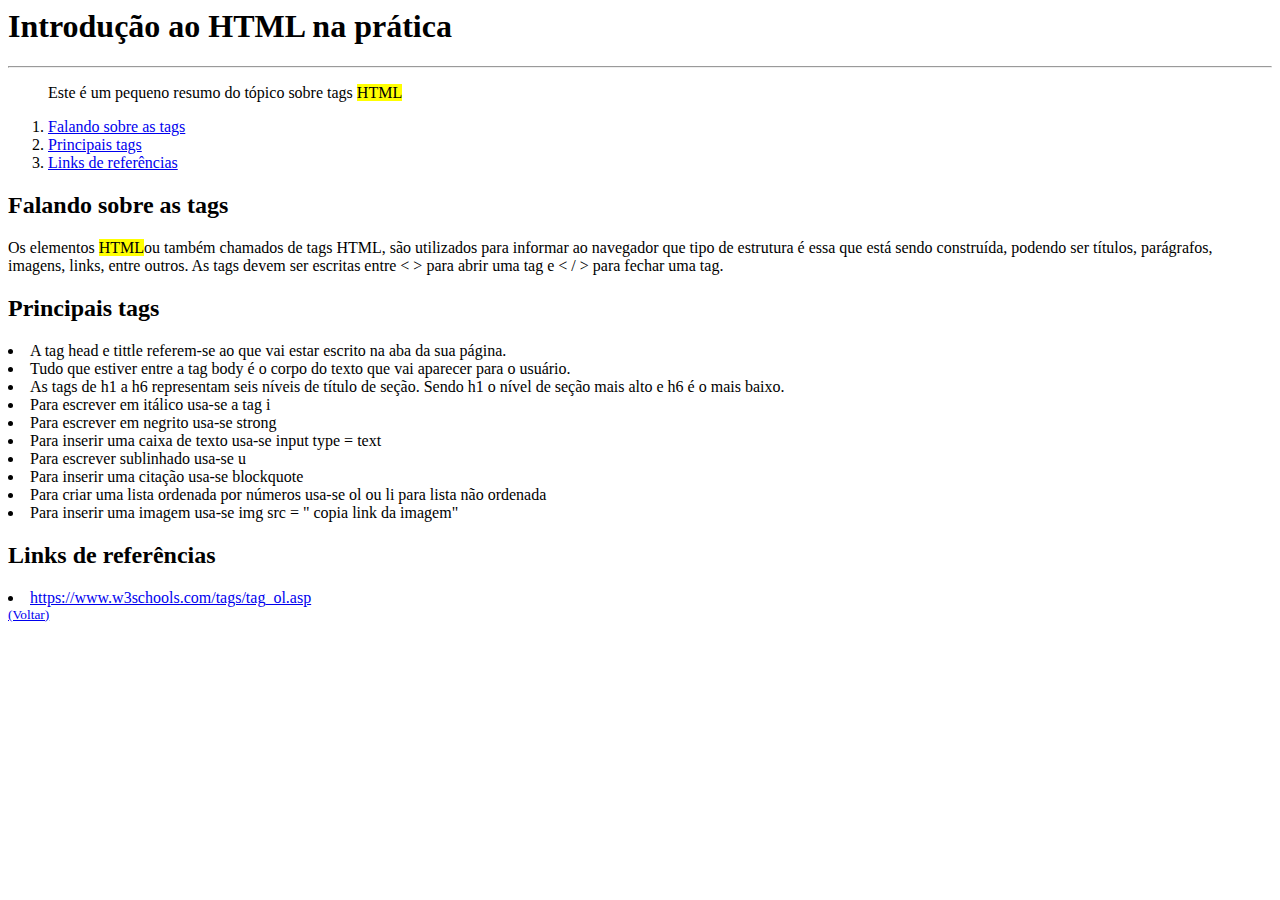
<file: index.html>
<html>
    <head>
        <title>Desafio 2 DIO HTML </title>
    </head>
    <body>
        <h1 id="inicio">Introdução ao HTML na prática</h1>
        <hr/>
        <blockquote> Este é um pequeno resumo do tópico sobre tags <mark>HTML</mark></blockquote>
        <ol>
            <li><a href="#falando">Falando sobre as tags</a></li>
            <li><a href="#principais">Principais tags</a></li>
            <li><a href="#referencias">Links de referências</a></li>
        </ol>
        <h2 id="falando">Falando sobre as tags</h2>
        <p>Os elementos <mark>HTML</mark>ou também chamados de tags HTML, são utilizados para informar ao navegador que tipo de estrutura é essa que está sendo construída, podendo ser títulos, parágrafos, imagens, links, entre outros. As tags devem ser escritas entre < > para abrir uma tag e < / > para fechar uma tag.</p>
        <h2 id="principais">Principais tags</h2>
        <li>A tag head e tittle referem-se ao que vai estar escrito na aba da sua página.</li>
        <li>Tudo que estiver entre a tag body é o corpo do texto que vai aparecer para o usuário.</li>
        <li>As tags de h1 a h6 representam seis níveis de título de seção. Sendo h1 o nível de seção mais alto e h6 é o mais baixo.</li>
        <li> Para escrever em itálico usa-se a tag i </li>
        <li> Para escrever em negrito usa-se strong </li>
        <li> Para inserir uma caixa de texto usa-se input type = text </li>
        <li> Para escrever sublinhado usa-se u </li>
        <li> Para inserir uma citação usa-se blockquote </li>
        <li> Para criar uma lista ordenada por números usa-se ol ou li para lista não ordenada </li>
        <li> Para inserir uma imagem usa-se img src = " copia link da imagem"</li>
       
        <h2 id="referencias">Links de referências</h2>
        <li><a href="#">https://www.w3schools.com/tags/tag_ol.asp</a></li>
        <small><a href="#inicio">(Voltar)</a></small>
    </body>
        
</html>
</file>
